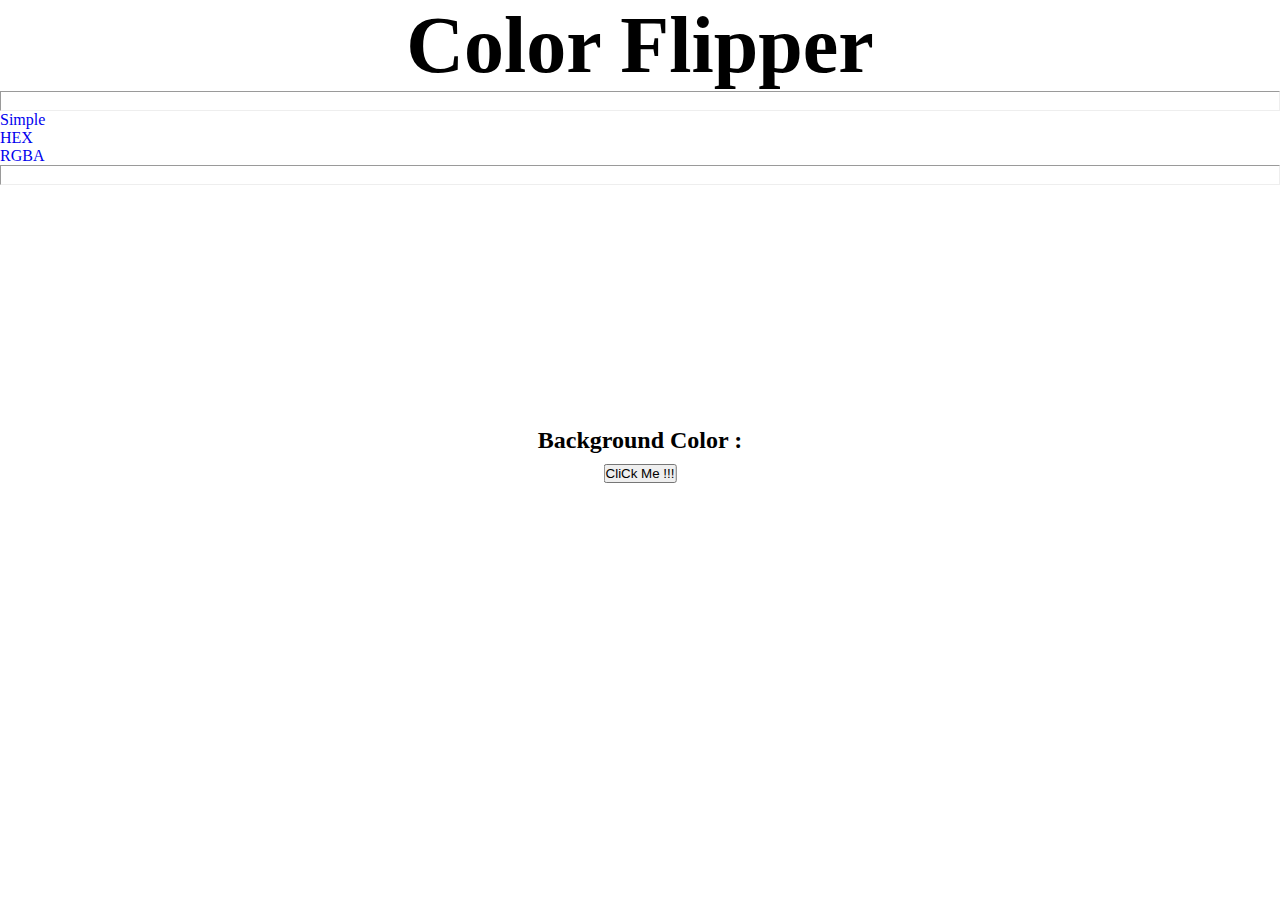
<file: index.html>
<!DOCTYPE html>
<html lang="en">
<head>
    <meta charset="UTF-8">
    <meta http-equiv="X-UA-Compatible" content="IE=edge">
    <meta name="viewport" content="width=device-width, initial-scale=1.0">
    <title>Background Color Changer</title>
    <link rel="stylesheet" href="istyle.css">
    <link href="https://cdn.jsdelivr.net/npm/bootstrap@5.1.3/dist/css/bootstrap.min.css" rel="stylesheet" integrity="sha384-1BmE4kWBq78iYhFldvKuhfTAU6auU8tT94WrHftjDbrCEXSU1oBoqyl2QvZ6jIW3" crossorigin="anonymous">
</head>
<body>
    <nav>
        <div class="nav-center justify-content-left">
             <h1>Color Flipper</h1>
             <hr>
             
             <ul class="nav justify-content-center">
                <li class="nav-item">
                  <a class="nav-link active" aria-current="page" href="index.html">Simple</a>
                </li>
                <li class="nav-item">
                  <a class="nav-link" href="hex.html">HEX</a>
                </li>
                <li class="nav-item">
                  <a class="nav-link" href="rgba.html">RGBA</a>
                </li>
                
              </ul>
              <hr>
             
        </div>
    </nav>
    <main>
        <div class="container">
            <h2>
                Background Color :  
                <span class="color"> </span>
            </h2>
            <button class="btn btn-primary" id="btn">CliCk Me !!!</button>
        </div>
    </main>
      
    

    <script src="https://cdn.jsdelivr.net/npm/bootstrap@5.1.3/dist/js/bootstrap.bundle.min.js" integrity="sha384-ka7Sk0Gln4gmtz2MlQnikT1wXgYsOg+OMhuP+IlRH9sENBO0LRn5q+8nbTov4+1p" crossorigin="anonymous"></script>
    <script src="index.js"></script>
    
</body>
</html>
</file>
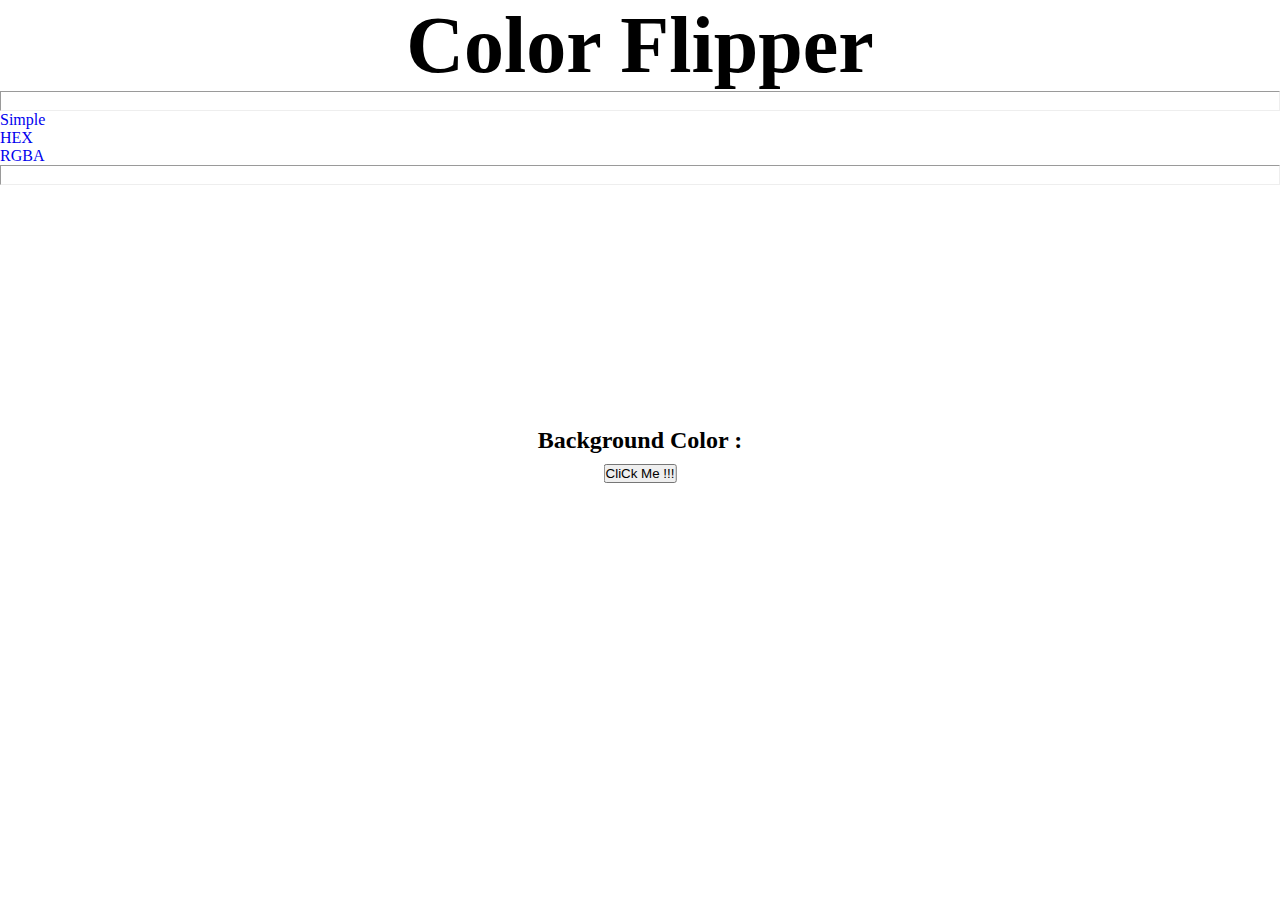
<file: hex.html>
<!DOCTYPE html>
<html lang="en">
<head>
    <meta charset="UTF-8">
    <meta http-equiv="X-UA-Compatible" content="IE=edge">
    <meta name="viewport" content="width=device-width, initial-scale=1.0">
    <title>Background Color Changer</title>
    <link rel="stylesheet" href="istyle.css">
    
    <link href="https://cdn.jsdelivr.net/npm/bootstrap@5.1.3/dist/css/bootstrap.min.css" rel="stylesheet" integrity="sha384-1BmE4kWBq78iYhFldvKuhfTAU6auU8tT94WrHftjDbrCEXSU1oBoqyl2QvZ6jIW3" crossorigin="anonymous">
</head>
<body>
    <nav>
        <div class="nav-center">
          <h1>Color Flipper</h1>
          <hr>
             <ul class="nav justify-content-center">
                <li class="nav-item">
                  <a class="nav-link active" aria-current="page" href="index.html">Simple</a>
                </li>
                <li class="nav-item">
                  <a class="nav-link" href="hex.html">HEX</a>
                </li>
                <li class="nav-item">
                  <a class="nav-link" href="rgba.html">RGBA</a>
                </li>
                
              </ul>
              <hr>
        </div>
    </nav>
    <main>
        <div class="container">
            <h2>
                Background Color :  
                <span class="color"> </span>
            </h2>
            <button class="btn btn-primary" id="btn">CliCk Me !!!</button>
        </div>
    </main>
      
    

    <script src="https://cdn.jsdelivr.net/npm/bootstrap@5.1.3/dist/js/bootstrap.bundle.min.js" integrity="sha384-ka7Sk0Gln4gmtz2MlQnikT1wXgYsOg+OMhuP+IlRH9sENBO0LRn5q+8nbTov4+1p" crossorigin="anonymous"></script>
    <!-- <script src="index.js"></script> -->
    <script src="hex.js"></script>
</body>
</html>
</file>
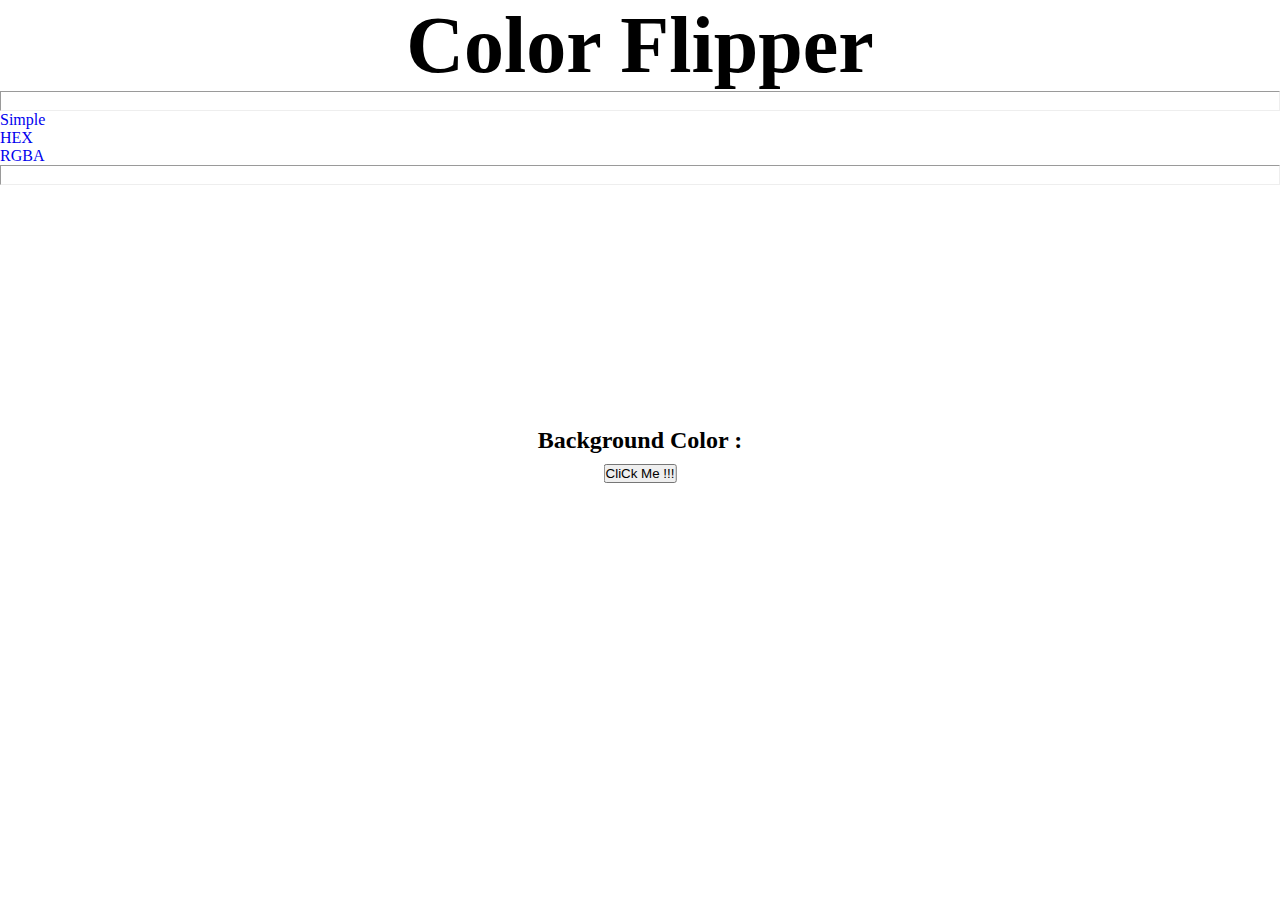
<file: rgba.html>
<!DOCTYPE html>
<html lang="en">
<head>
    <meta charset="UTF-8">
    <meta http-equiv="X-UA-Compatible" content="IE=edge">
    <meta name="viewport" content="width=device-width, initial-scale=1.0">
    <title>Background Color Changer</title>
    <link rel="stylesheet" href="istyle.css">
    
    <link href="https://cdn.jsdelivr.net/npm/bootstrap@5.1.3/dist/css/bootstrap.min.css" rel="stylesheet" integrity="sha384-1BmE4kWBq78iYhFldvKuhfTAU6auU8tT94WrHftjDbrCEXSU1oBoqyl2QvZ6jIW3" crossorigin="anonymous">
</head>
<body>
    <nav>
        <div class="nav-center">
          <h1>Color Flipper</h1>
          <hr>
             <ul class="nav justify-content-center">
                <li class="nav-item">
                  <a class="nav-link active" aria-current="page" href="index.html">Simple</a>
                </li>
                <li class="nav-item">
                  <a class="nav-link" href="hex.html">HEX</a>
                </li>
                <li class="nav-item">
                  <a class="nav-link" href="rgba.html">RGBA</a>
                </li>
                
              </ul>
              <hr>
        </div>
    </nav>
    <main>
        <div class="container">
            <h2>
                Background Color :  
                <span class="color"> </span>
            </h2>
            <button class="btn btn-primary" id="btn">CliCk Me !!!</button>
        </div>
    </main>
      
    

    <script src="https://cdn.jsdelivr.net/npm/bootstrap@5.1.3/dist/js/bootstrap.bundle.min.js" integrity="sha384-ka7Sk0Gln4gmtz2MlQnikT1wXgYsOg+OMhuP+IlRH9sENBO0LRn5q+8nbTov4+1p" crossorigin="anonymous"></script>
    <!-- <script src="index.js"></script> -->
<script src="rgba.js"></script>
</body>
</html>
</file>
<file: istyle.css>
*{
    margin: 0;
    padding: 0;
    box-sizing: border-box;
    /* position: relative; */

}
.container h2{
    
    margin: 0;
    padding: 10px;
    font-weight: 700;

}


.container{
    margin: auto;
    text-align: center ;
    position: absolute;
    top: 50%;
    left: 50%;
    transform: translate(-50%,-50%);

}



.nav-center h1{
    font-size: 5rem;
    font-weight: 700;
    text-align: center;
 justify-content: center;
}

.nav-center hr{
    height: 20px;
}

.nav-center ul li a{
    font-size: 500;
}

ul li {
    list-style-type: none;    
}

ul li a {
    text-decoration: none;
    font-size: 700;
}
</file>
